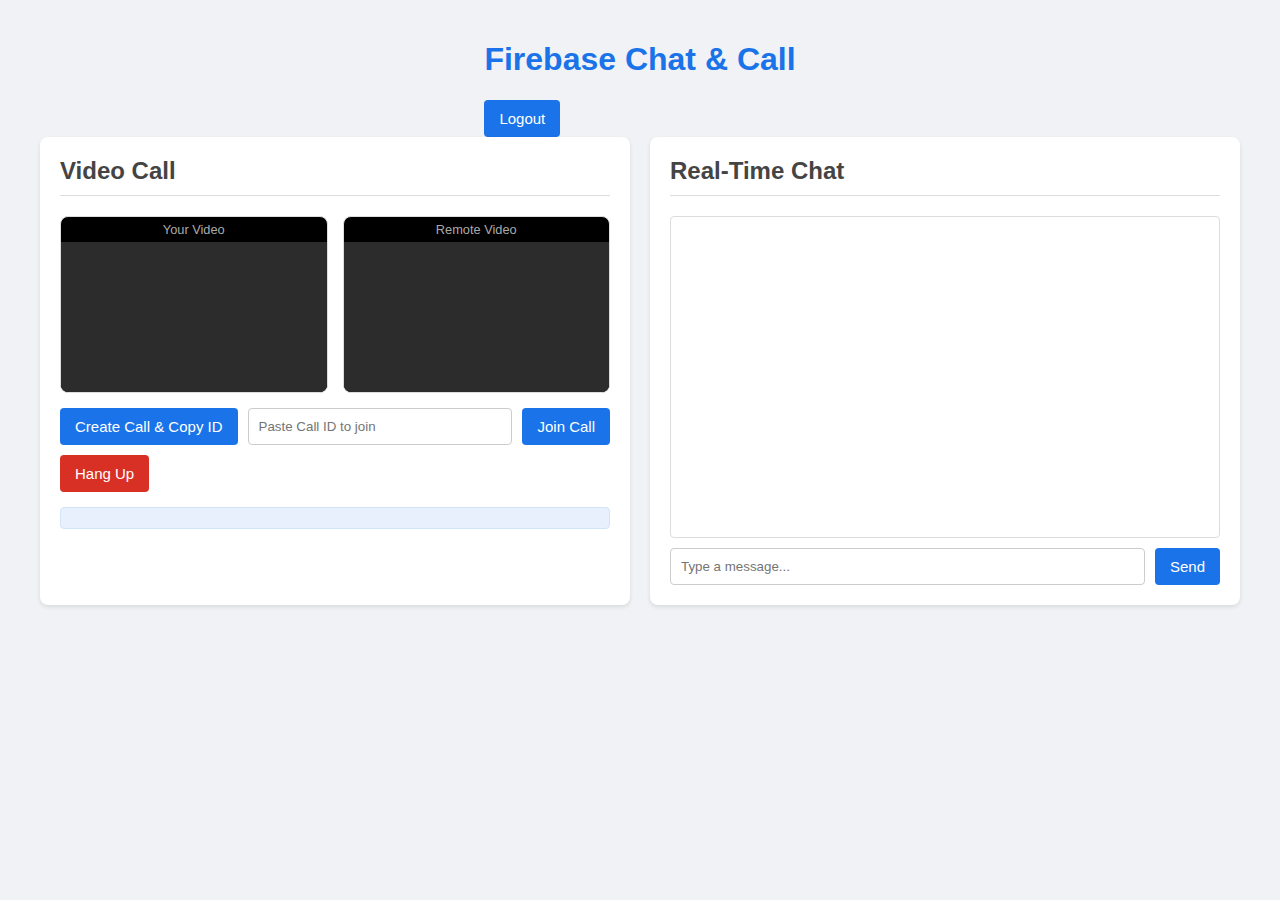
<file: chat.html>
<!DOCTYPE html>
<html lang="en">
<head>
    <meta charset="UTF-8">
    <meta name="viewport" content="width=device-width, initial-scale=1.0">
    <title>Firebase Chat</title>
    <link rel="stylesheet" href="style.css">
</head>
<body>
    <div class="top-bar">
        <h1>Firebase Chat & Call</h1>
        <div>
            <span id="user-email"></span>
            <button id="logout-btn">Logout</button>
        </div>
    </div>

    <div id="main-container">
        <!-- Video Call Section -->
        <div class="video-section">
            <h2>Video Call</h2>
            <div class="videos">
                <div class="video-wrapper">
                    <p>Your Video</p>
                    <video id="localVideo" muted autoplay playsinline></video>
                </div>
                <div class="video-wrapper">
                    <p>Remote Video</p>
                    <video id="remoteVideo" autoplay playsinline></video>
                </div>
            </div>
            <div class="controls">
                <button id="createCallBtn">Create Call & Copy ID</button>
                <input id="callIdInput" placeholder="Paste Call ID to join" />
                <button id="joinCallBtn">Join Call</button>
                <button id="hangupBtn" disabled>Hang Up</button>
            </div>
            <div id="currentCallId" class="call-id-display"></div>
        </div>

        <!-- Chat Section -->
        <div class="chat-section">
            <h2>Real-Time Chat</h2>
            <div id="chat-window">
                <ul id="messages"></ul>
            </div>
            <form id="message-form">
                <input id="message-input" type="text" placeholder="Type a message..." autocomplete="off" required>
                <button type="submit">Send</button>
            </form>
        </div>
    </div>

    <script type="module" src="app.js"></script>
</body>
</html>
</file>
<file: style.css>
body {
    font-family: -apple-system, BlinkMacSystemFont, "Segoe UI", Roboto, Helvetica, Arial, sans-serif;
    background-color: #f0f2f5;
    color: #333;
    margin: 0;
    padding: 20px;
    display: flex;
    flex-direction: column;
    align-items: center;
}

h1 {
    color: #1a73e8;
}

#main-container {
    display: flex;
    flex-wrap: wrap;
    gap: 20px;
    width: 100%;
    max-width: 1200px;
    justify-content: center;
}

.video-section, .chat-section {
    background-color: #fff;
    border-radius: 8px;
    box-shadow: 0 2px 4px rgba(0, 0, 0, 0.1);
    padding: 20px;
    flex: 1;
    min-width: 300px;
    max-width: 580px;
}

h2 {
    margin-top: 0;
    border-bottom: 1px solid #ddd;
    padding-bottom: 10px;
    color: #444;
}

/* Video Call Styles */
.videos {
    display: flex;
    gap: 15px;
    margin-bottom: 15px;
}

.video-wrapper {
    flex: 1;
    border: 1px solid #ddd;
    border-radius: 8px;
    overflow: hidden;
    background: #000;
}

.video-wrapper p {
    margin: 5px;
    font-size: 0.8em;
    color: #aaa;
    text-align: center;
}

video {
    width: 100%;
    height: auto;
    display: block;
    background-color: #2c2c2c;
}

.controls {
    display: flex;
    flex-wrap: wrap;
    gap: 10px;
    align-items: center;
}

.controls input {
    flex-grow: 1;
    padding: 10px;
    border: 1px solid #ccc;
    border-radius: 4px;
}

.call-id-display {
    margin-top: 15px;
    padding: 10px;
    background-color: #e8f0fe;
    border: 1px solid #d2e3fc;
    border-radius: 4px;
    font-family: monospace;
    word-wrap: break-word;
}

/* Chat Styles */
#chat-window {
    height: 300px;
    border: 1px solid #ddd;
    border-radius: 4px;
    margin-bottom: 10px;
    overflow-y: auto;
    padding: 10px;
}

#messages {
    list-style-type: none;
    padding: 0;
    margin: 0;
}

#messages li {
    padding: 8px 12px;
    margin-bottom: 8px;
    border-radius: 18px;
    max-width: 80%;
    word-wrap: break-word;
}

#messages li.sent {
    background-color: #1a73e8;
    color: white;
    margin-left: auto;
    text-align: right;
    border-bottom-right-radius: 4px;
}

#messages li.received {
    background-color: #e4e6eb;
    color: #050505;
    margin-right: auto;
    border-bottom-left-radius: 4px;
}

#message-form {
    display: flex;
    gap: 10px;
}

#message-input {
    flex-grow: 1;
    padding: 10px;
    border: 1px solid #ccc;
    border-radius: 4px;
}

/* Button Styles */
button {
    padding: 10px 15px;
    border: none;
    border-radius: 4px;
    background-color: #1a73e8;
    color: white;
    font-size: 15px;
    cursor: pointer;
    transition: background-color 0.2s;
}

button:hover {
    background-color: #155ab6;
}

button:disabled {
    background-color: #a0c3ff;
    cursor: not-allowed;
}

#hangupBtn {
    background-color: #d93025;
}

#hangupBtn:hover {
    background-color: #b0261d;
}
</file>
